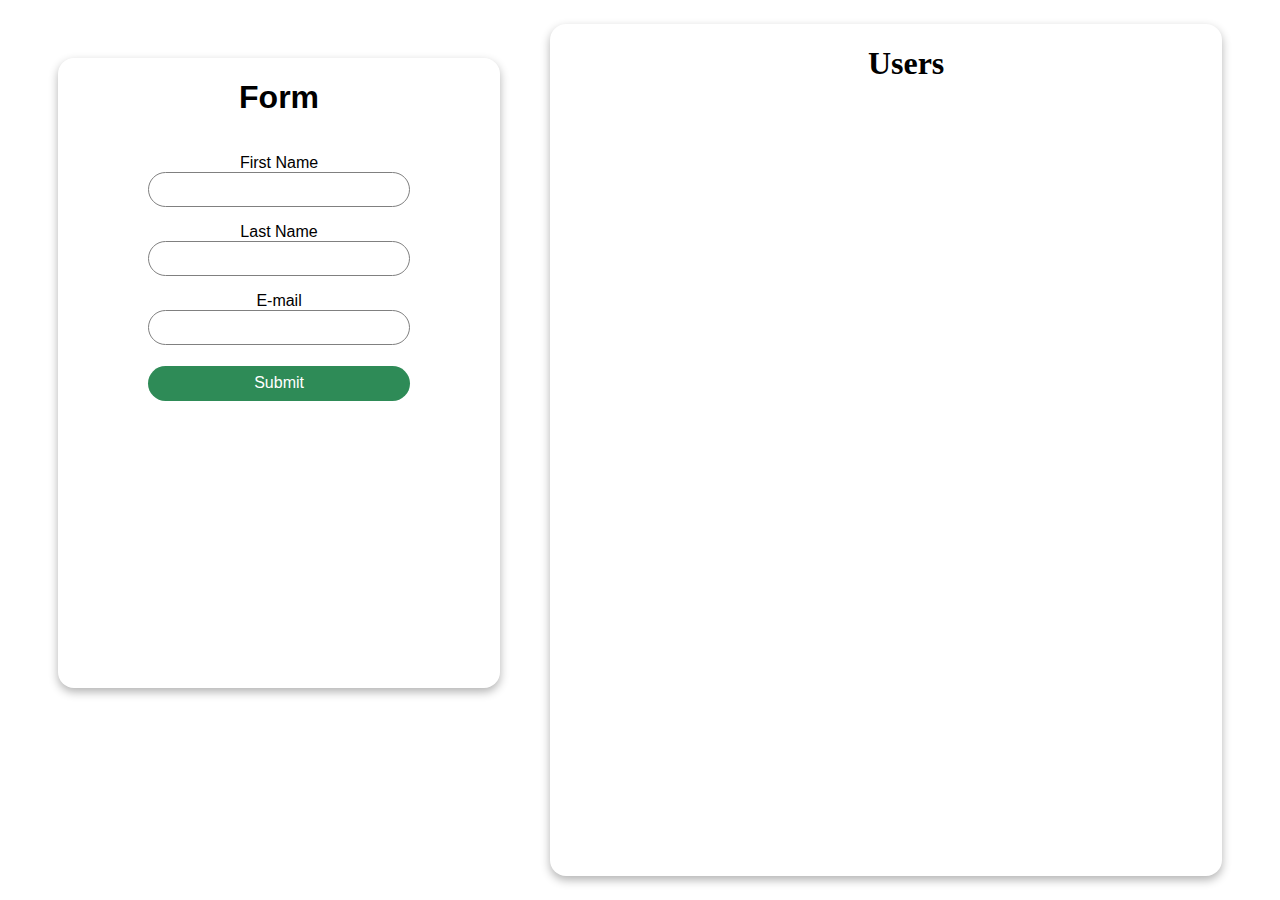
<file: index.html>
<html>
    <head>
        <link rel = "stylesheet" href = "style.css">
        <meta name="viewport" content = "width = device-width, intial-scale = 1">
    </head>

    <body id = "body"> 
        <section id = "main">
            <h1>Form</h1>
            <form id = "myform">
                <p>First Name<input type = "text" id = "fname" autocomplete="off">
                <div id = "fname-error"></div></p>
               <p>
                Last Name<input type = "text" id = "lname" autocomplete="off">
                <div id = "lname-error"></div>
                </p>
                <p>
                E-mail<input type = "text" id = "email" autocomplete="off">
                <div id = "email-error"></div>
                </p>
                <button type = "submit" id = "btn">Submit</button>
                <div id = "save"></div>
            </form>
        </section>
            <ul id = "users">
                <h1>Users</h1>
            </ul>
        <script src = "1.js"></script>
    </body>

</html>
</file>
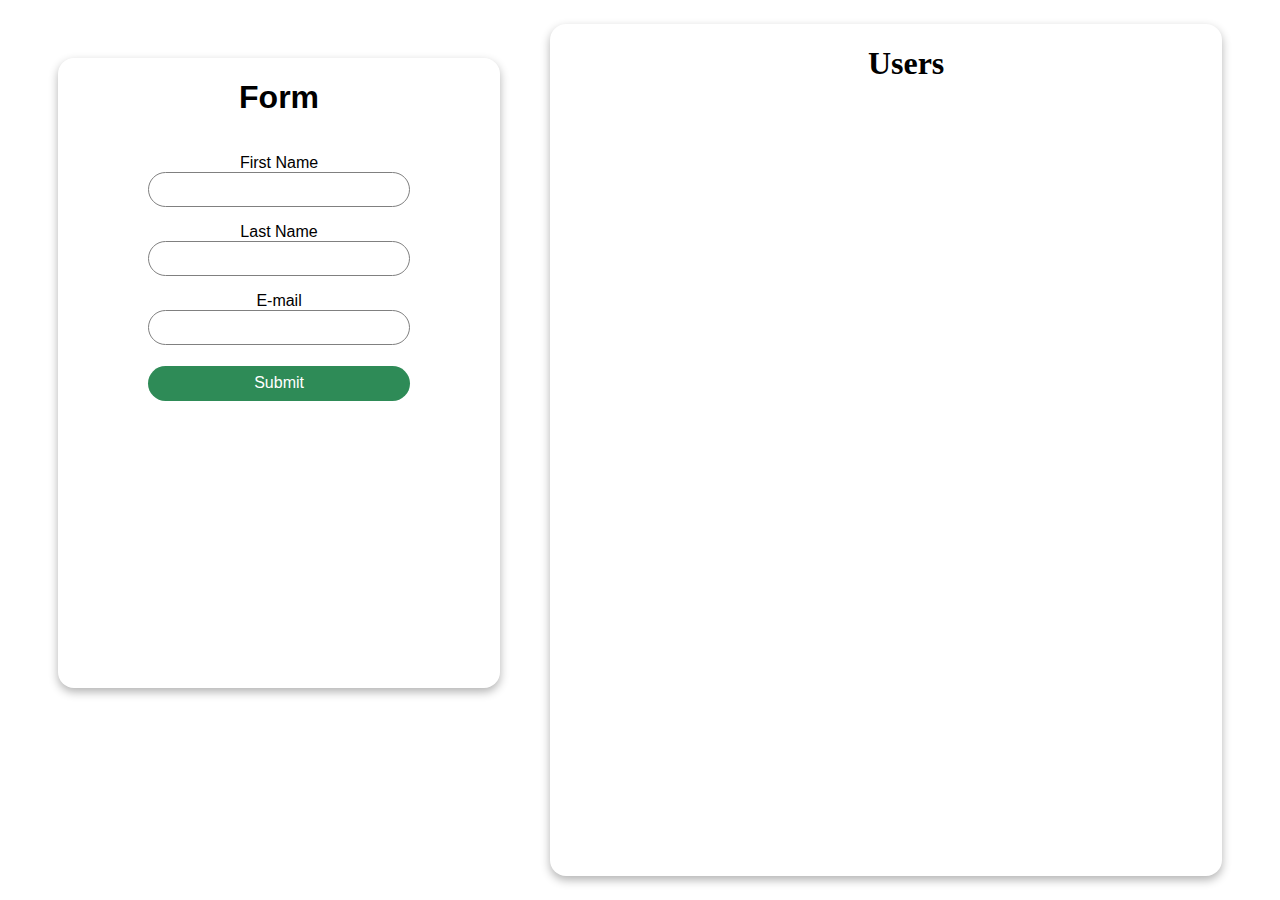
<file: 1.html>
<html>
    <head>
        <link rel = "stylesheet" href = "style.css">
        <meta name="viewport" content = "width = device-width, intial-scale = 1">
    </head>

    <body id = "body"> 
        <section id = "main">
            <h1>Form</h1>
            <form id = "myform">
                <p>First Name<input type = "text" id = "fname" autocomplete="off">
                <div id = "fname-error"></div></p>
               <p>
                Last Name<input type = "text" id = "lname" autocomplete="off">
                <div id = "lname-error"></div>
                </p>
                <p>
                E-mail<input type = "text" id = "email" autocomplete="off">
                <div id = "email-error"></div>
                </p>
                <button type = "submit" id = "btn">Submit</button>
                <div id = "save"></div>
            </form>
        </section>
            <ul id = "users">
                <h1>Users</h1>
            </ul>
        <script src = "1.js"></script>
    </body>

</html>
</file>
<file: style.css>
body{
    display: flex;
    flex-direction: row;
    justify-content: space-evenly;
}


#main{
    border-radius: 1em;
    margin-top: 50px;
    background-color: white;
    width: 35%;
    height: 70vh;
    display: flex;
    flex-direction: column;
    box-shadow: 0 4px 10px 0 rgba(0,0,0,0.3);
    align-items: center;
    text-align: center;
    font-family: Arial, Helvetica, sans-serif;
}

.fname-error, .email-error, .lname-error{
    color: red;
    height: 15px;
    text-align: center;
}


li{
    list-style-type: none;
    padding-left: 10px;
    height: 35px;
    width: 90%;
    background-color: white;
    margin-bottom: 10px;
    box-shadow: 0 4px 8px 0 rgba(0,0,0,0.2);
    text-align: left;
}

.close{
    cursor: pointer;
    float: right;
    background-color: black;
    height: 35px;
    width: 80px;
    color: white;
    text-align: center;

}

.close:hover{
    background-color: red;
    transition: 0.2s;
}

#btn {
    height: 35px;
    width: 100%;
    font-size: 1rem;
    background-color: seagreen;
    border: none;
    color: white;
    margin-top: 5px;
    border-radius: 2em;
}

input{
    height: 35px;
    border: 1px solid gray;
    border-radius: 2em;
    width: 100%;
}

ul{
    text-align: center  ;
    box-shadow: 0 4px 10px 0 rgba(0,0,0,0.3);
    width: 50%;
    border-radius: 1em;
}

#btn:hover{
    cursor: pointer;
    font-size : 1.1rem;
    transition: 0.2s;
}

.edit{
    cursor: pointer;
    background-color: gray;
    float: right;
    height: 35px;
    width: 80px;
    color: white;
    text-align: center;
}

.edit:hover{
    background-color: seagreen;
}

.btn{
    height:35px;
    width: 100%;
    font-size: 1rem;
    background-color: black;
    border: none;
    color: white;
    padding-top: 12px;
    border-radius: 1em;
}

.btn::before{
    content: 'Save';
}

.btn-remove{
    display: none;
}

.btn:hover{
    background-color: gray;
}

/*responsive for later*/
</file>
